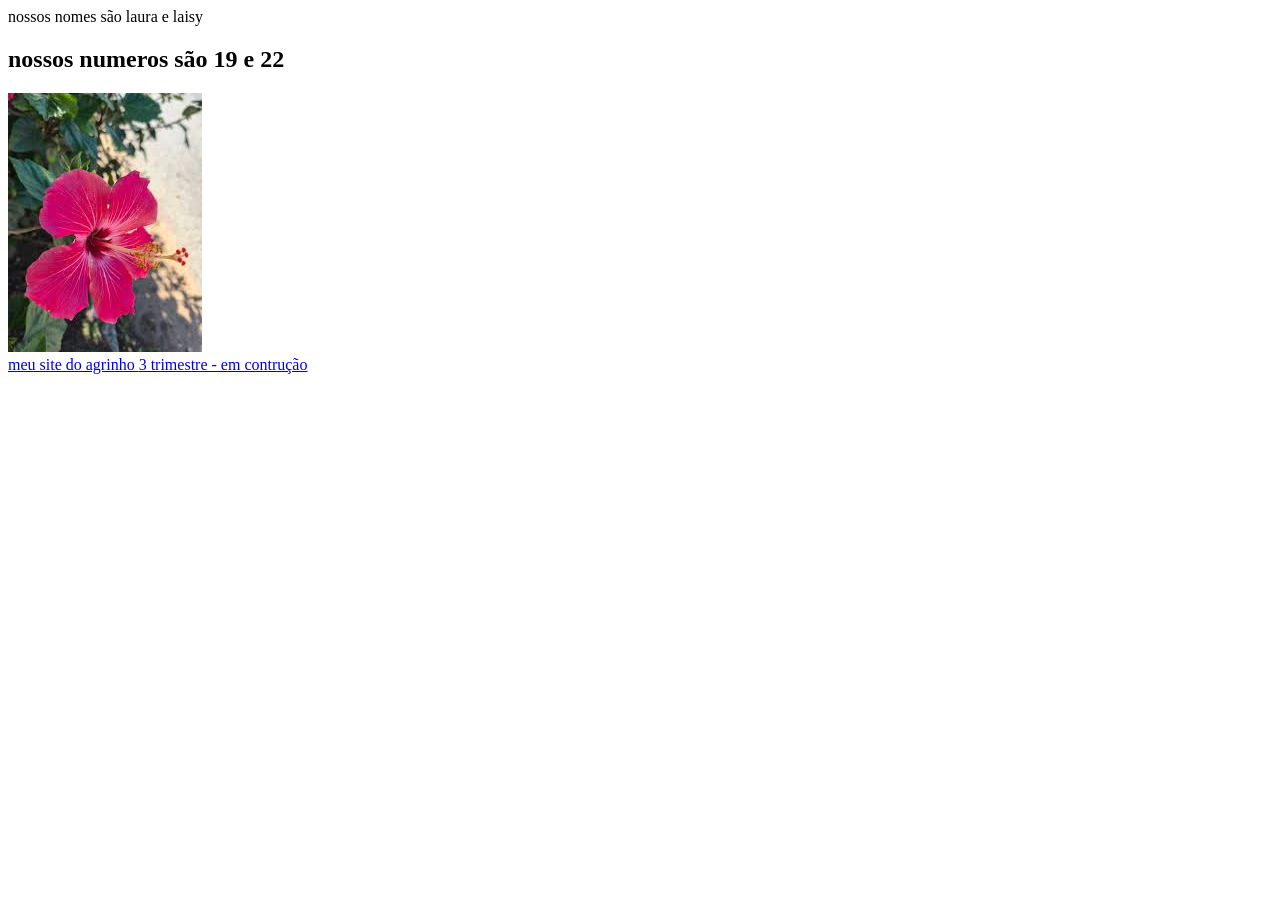
<file: index.html>
<!DOCTYPE html>
<html lang="en" >
<head>
     <Meta charset="UTF-8"  
     <meta name="viewport" content="width=device-width, initial-scale=1.0">
     <title>Document</title>
<link rel="stylesheet"  href="style.css>
</head>
<body>

  <div>
      <h1 class="nome" <h1>nossos nomes são laura e laisy</h1>
      <h2>nossos numeros são 19 e 22</h2>

    </div>

  <img class="foto" src="./flor.jpg" alt="">
  <div class="lins">

        <a href="agrinho.html">meu site do agrinho </a>
        <a href="#">3 trimestre - em contrução</a>
    </div>
</body>
</html>
</file>
